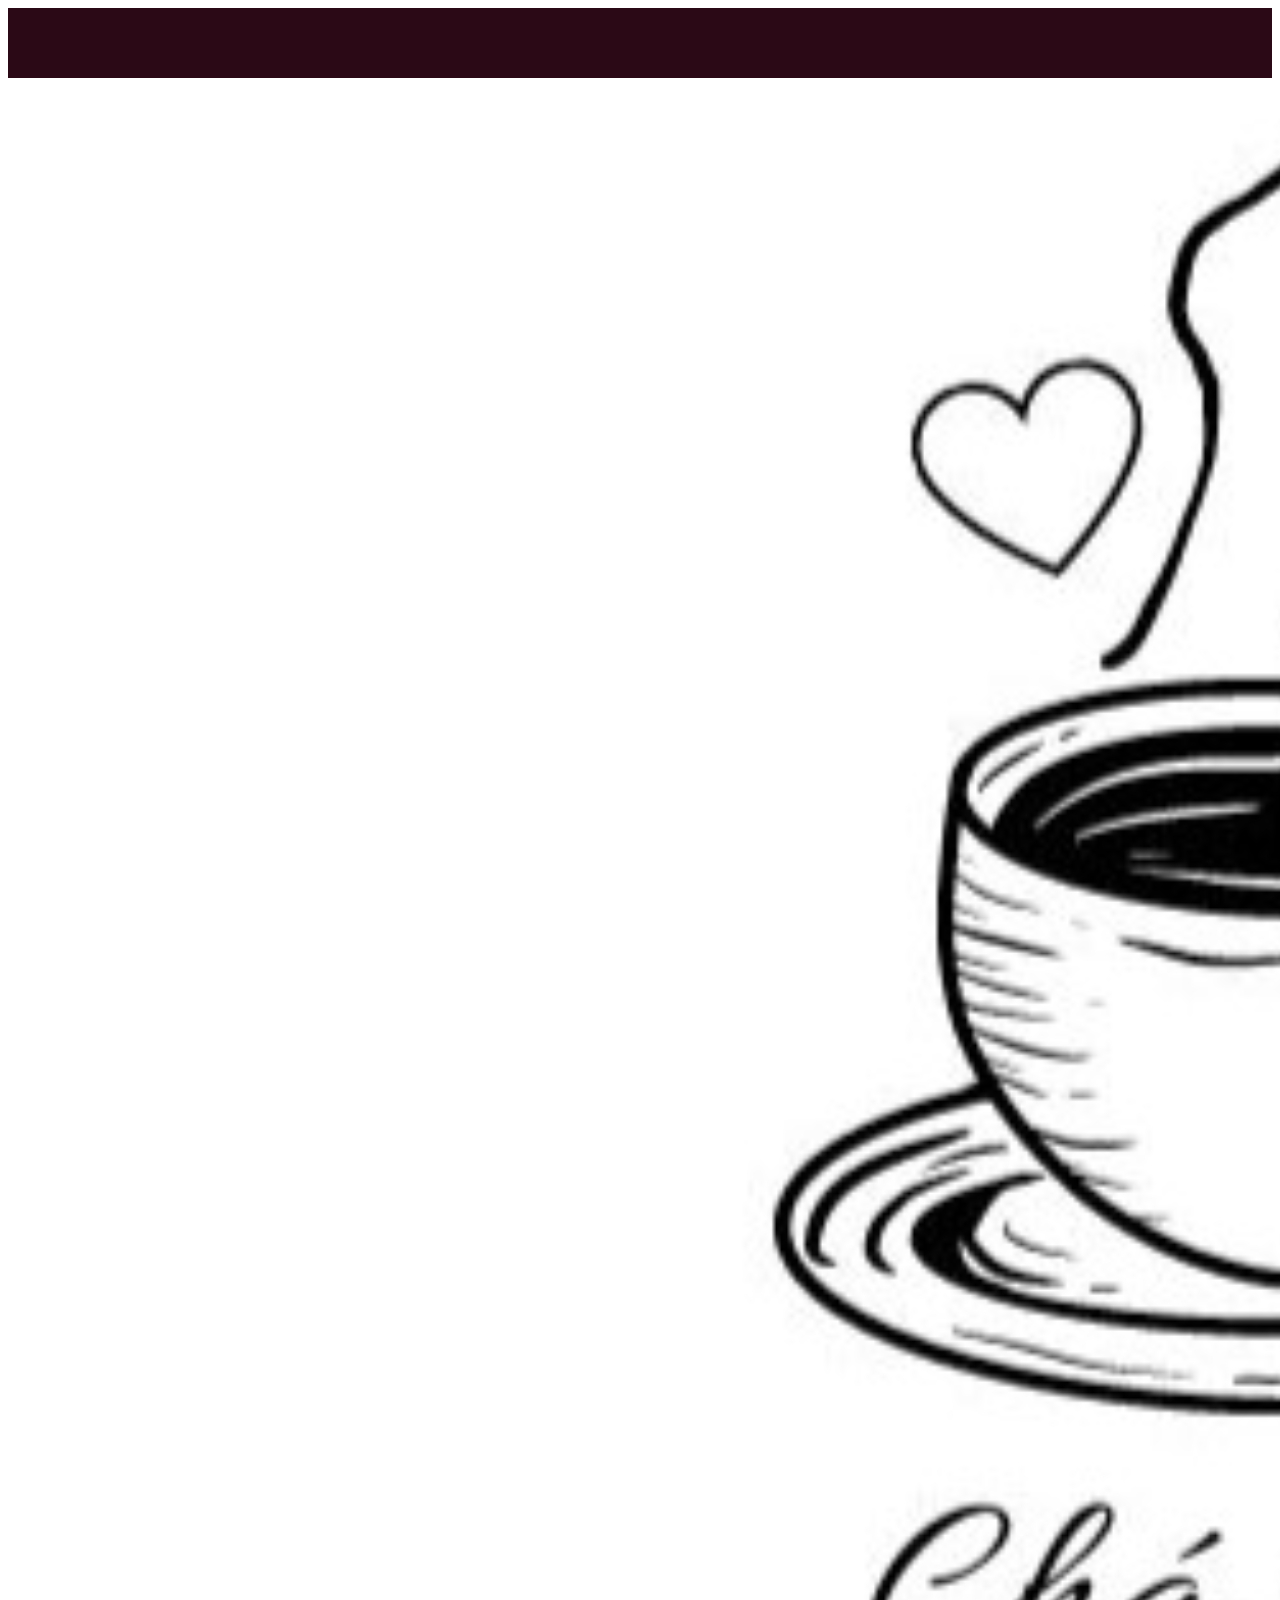
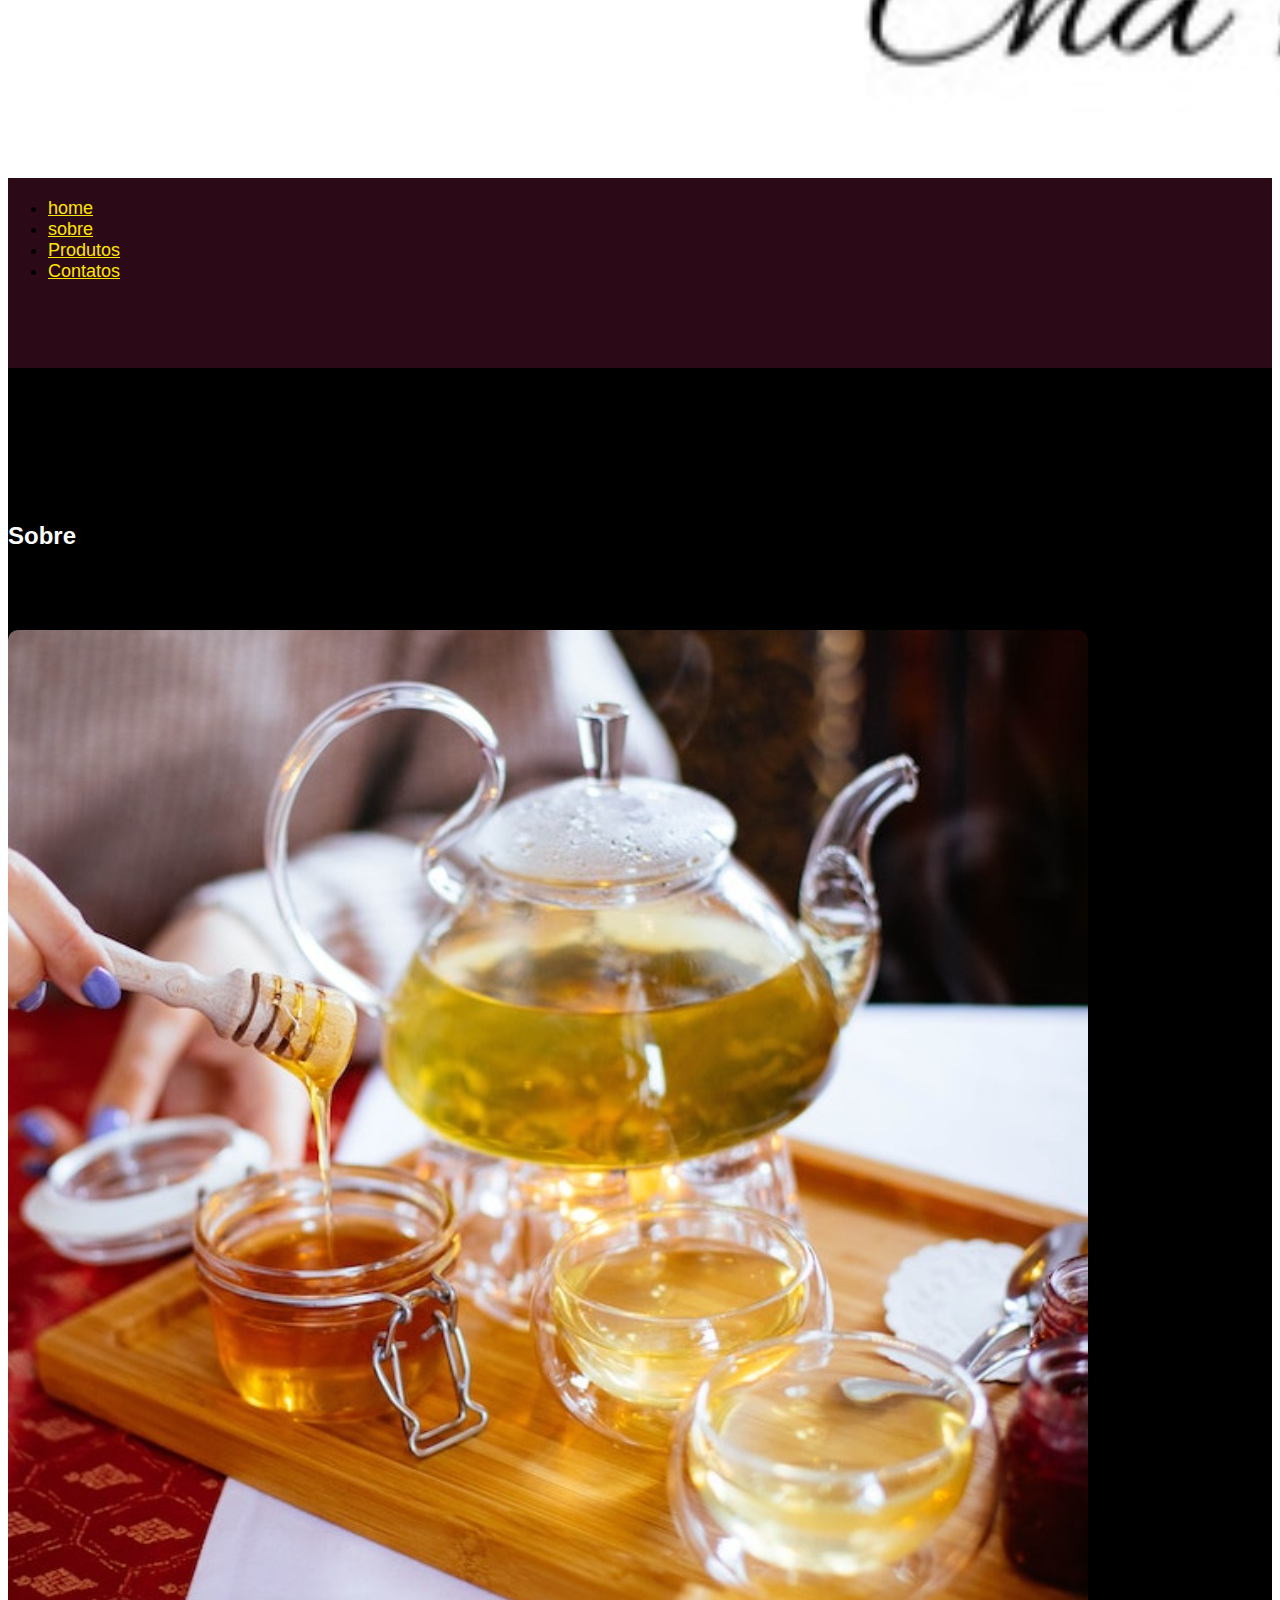
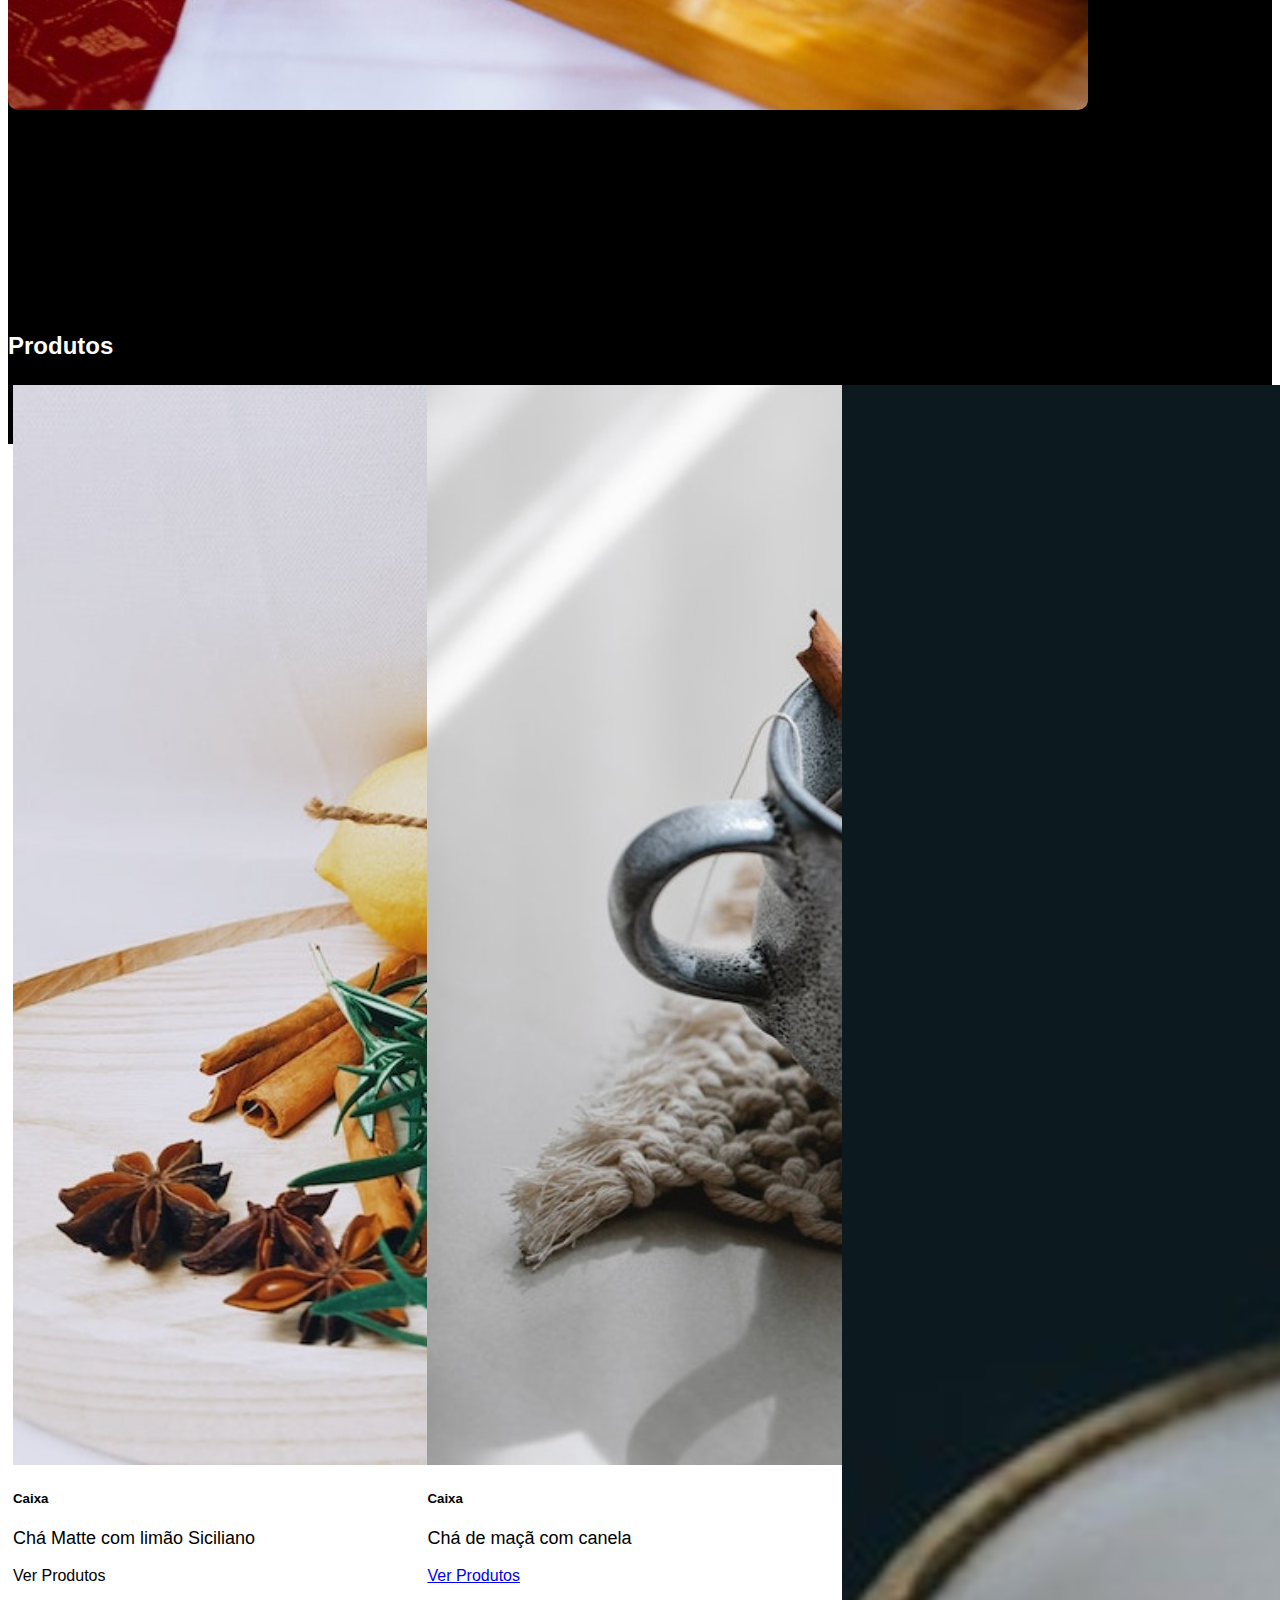
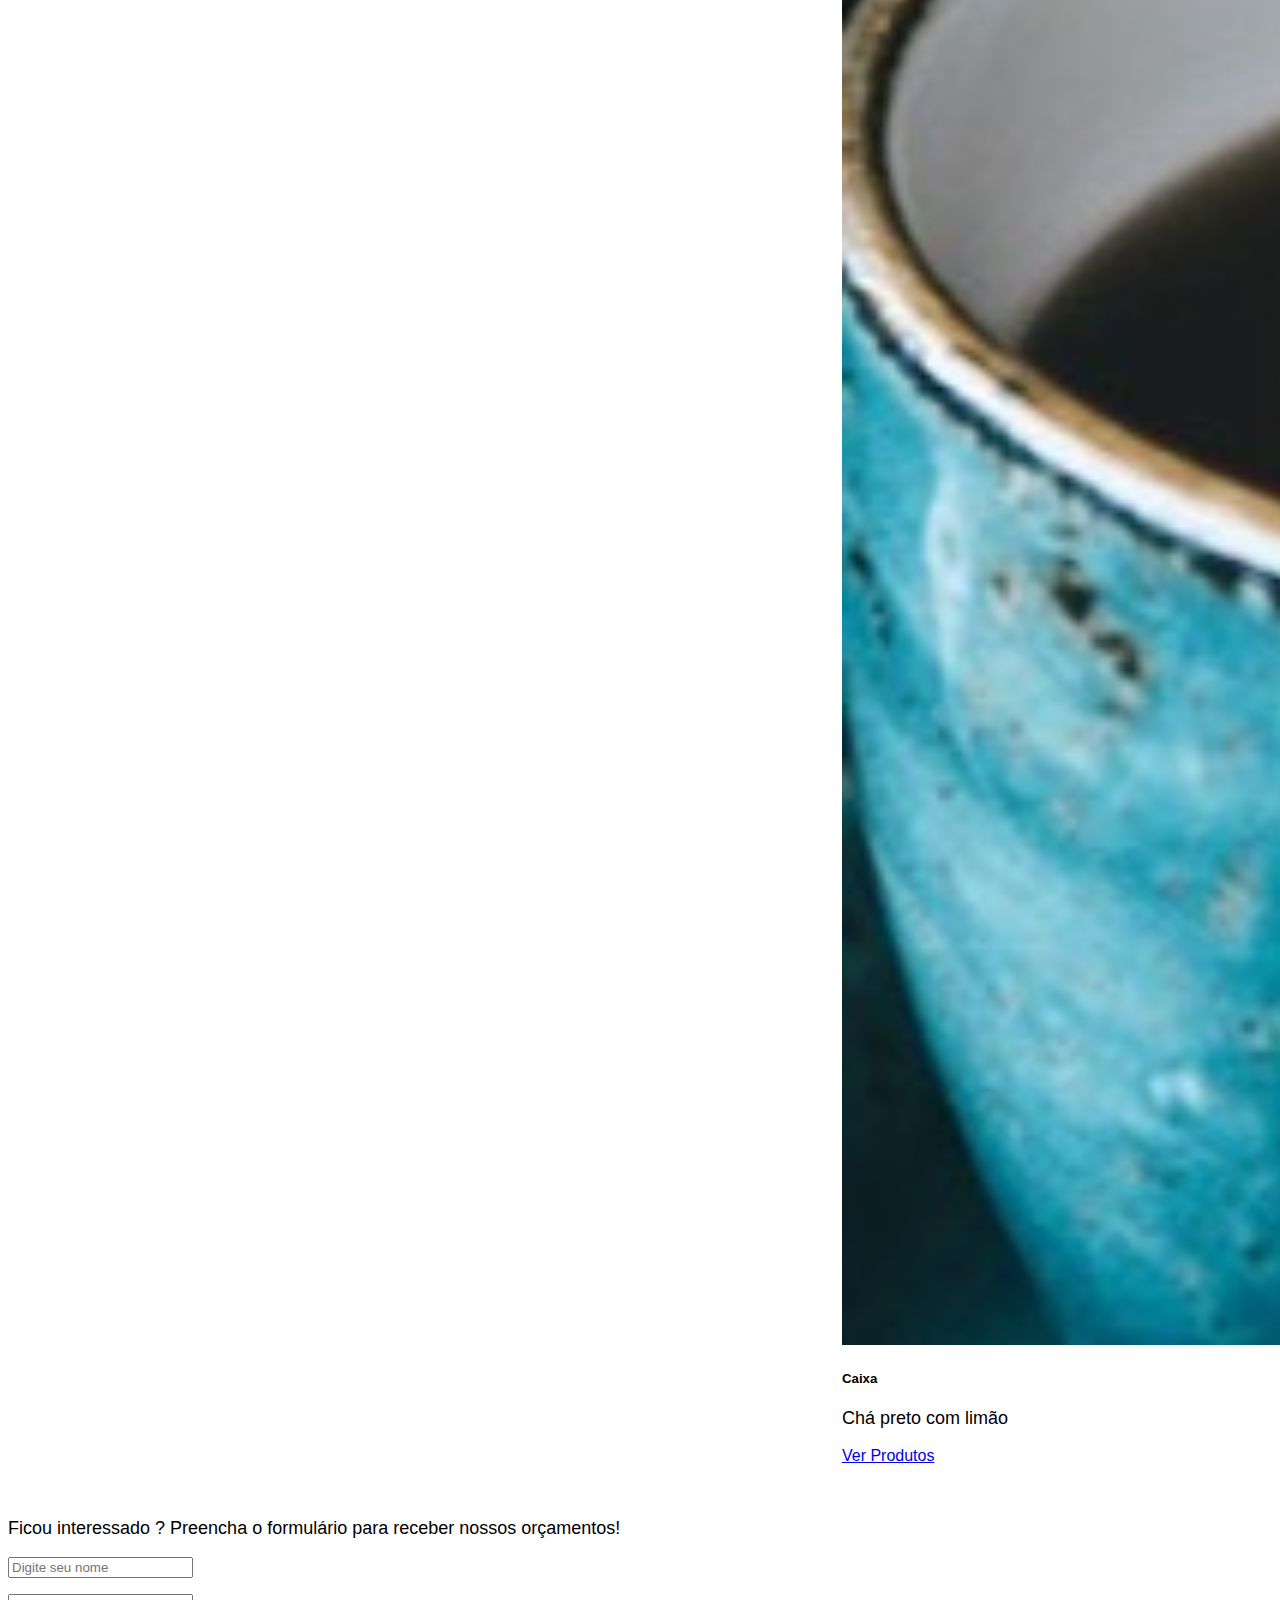
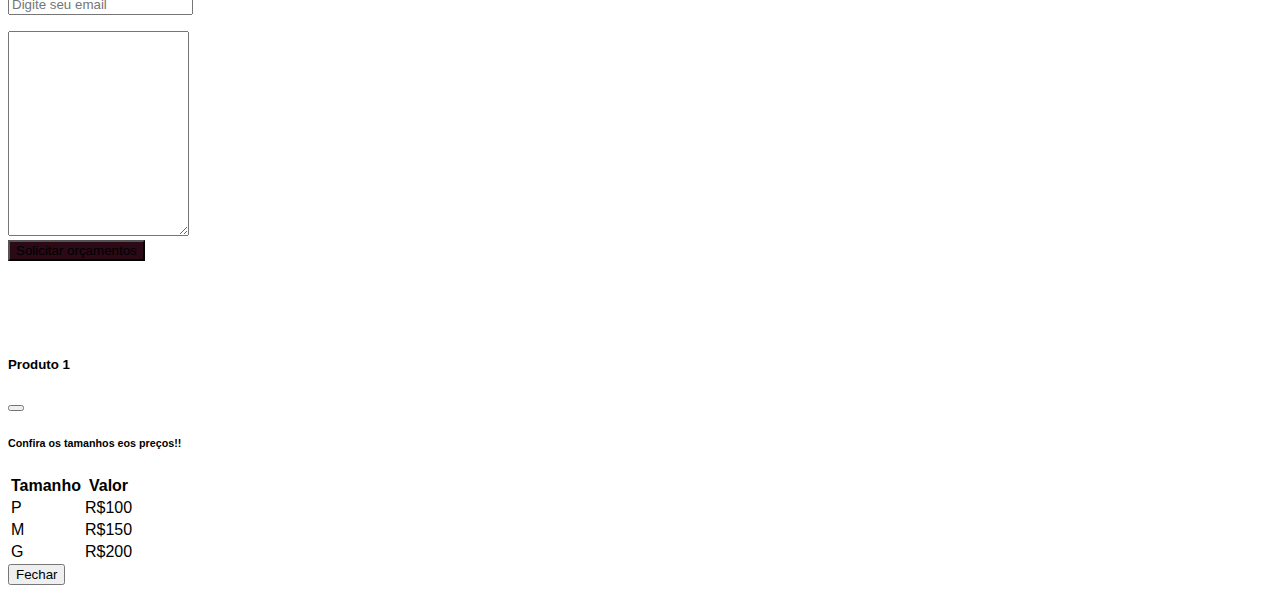
<file: index.html>
<!DOCTYPE html>
<html lang="en">
<head>
    <meta charset="UTF-8">
    <meta http-equiv="X-UA-Compatible" content="IE=edge">
    <meta name="viewport" content="width=device-width, initial-scale=1.0">
    <link href="https://cdn.jsdelivr.net/npm/bootstrap@5.3.0-alpha1/dist/css/bootstrap.min.css" rel="stylesheet" integrity="sha384-GLhlTQ8iRABdZLl6O3oVMWSktQOp6b7In1Zl3/Jr59b6EGGoI1aFkw7cmDA6j6gD" crossorigin="anonymous">
    <link rel="stylesheet" href="./style custom.css">

    <title>Bootstrap</title>
</head>
<body>
    <header>
        <div class="conteiner" id="header">
            <div class="row">
                <div class="col">

                    <img class="img-fluid" src="./img/chameigo.jpg" id="logo" alt="imagem exemplo">
                </div>

                <div class="col">
                    <ul class="nav justify-content-end">
                        <li class="nav-item"><a class= "nav-link act" href="#home">home</a></li>
                        <li class="nav-item"><a class="nav-link" href="#Sobre">sobre</a></li>
                        <li class="nav-item"><a class="nav-link" href="#produtos">Produtos</a></li>
                        <li class="nav-item"><a class="nav-link" href="#contato">Contatos</a></li>
                    </ul>
                </div>
            </div>
        </div>

    </header>
<section id="Sobre">
    <div class="conteiner">
        <div class="row">
            <div class="col">
            <h2>Sobre</h2>
            <p>
                Somos uma empresa especializada na preparação de chás caseiros com entrega em domicílio, nossos produtos são preparados especialmente para quem aprecia um bom chá, seja no seu cafe da manhã o toma o famoso chá da tarde, temos receitas para chás noturnos que facilitaram sua noite de sono! 
                
            </p>
            </div>
            <div class="col-md-4 col-sm-12">
                <img src="./img/Meu projeto (1).jpg" alt="imagem exemplo" class="img-fluid" id="img-sobre">
            </div>
        </div>
    </div>   
</section>
<section id="produtos">

    <div class="cotainer">
        <div class="row">
            <div class="col">
                <h2>Produtos</h2>
                
                <div class="card">
                    <img src="./img/Meu projeto (2).jpg" alt="imagem exemplo" class="img-fluid">
                    <div class="card-body">
                    <h5 class="car-title">Caixa</h5>
                    <p class="card-text">Chá Matte com limão Siciliano</p>
                    
                    <a class="btn btn-primary" data-bs-toggle="modal" data-bs-target="#modal-1">Ver Produtos</a>
                </div>
                </div>
                <div class="card">
                    <img src="./img/Meu projeto.jpg" alt="imagem exemplo" class="img-fluid">
                    <div class="card-body">
                    <h5 class="car-title">Caixa</h5>
                    <p class="card-text">Chá de maçã com canela</p>
                    
                    <a class="btn btn-primary" href="#produto2">Ver Produtos</a>
                    </div>
                </div>
                <div class="card">
                    <img src="./img/Meu projeto (3).jpg" alt="imagem exemplo" class="img-fluid">
                    <div class="card-body">
                    <h5 class="car-title">Caixa</h5>
                    <p class="card-text">Chá preto com limão</p>
                    
                    <a class="btn btn-primary" href="#produto3">Ver Produtos</a>
                </div>
            </div>
        </div>
    </div>

</section>
<section id="contato">
    <div class="container">
        <div class="row">
            <div class="col-md-6 col-sm-12">
                <h2>Contato</h2>
                <p>Ficou interessado ? Preencha o formulário para receber nossos orçamentos!</p>

            </div>
            <div class="col-md-6 col-sm-12">
                <form class="form">
                    <div class="input-group">
                        <input class="form-control" type="text" name="nome" placeholder="Digite seu nome">

                    </div>
                    <div class="input-group">
                        <input class="form-control" type="text" name="email" placeholder="Digite seu email">

                    </div>
                    <div class="input-group">
                       <textarea class="form-control" name="" rows="5"></textarea>
                    </div>
                    <button id="SO" type="submit" class="btn btn-lg btn-success">Solicitar orçamentos</button>
                </form>


            </div>
            
        </div>
    </div>
</section>

<div class="modal" id="modal-1">
    <div class="modal-dialog">
        <div class="modal-content">
            <div class="modal-header">
                <h5 class="modal-title">Produto 1</h5>
                <button class="btn-close" data-bs-dismiss="modal" aria-label="Close"></button>

            </div>
            <div class="modal-body">
                <h6>Confira os tamanhos eos preços!!</h6>
                <table class="table table-hover table-striped">
                <thead>
                    <tr>
                        <th>Tamanho</th>
                        <th>Valor</th>
                    </tr>
                </thead>
                <tbody>
                   <tr>
                        <td>P</td>
                        <td>R$100</td>
                   </tr>
                   <tr>
                        <td>M</td>
                        <td>R$150</td>
                   </tr>
                   <tr>
                        <td>G</td>
                        <td>R$200</td>
                   </tr>
                </tbody>

                </table>
            </div>
            <div class="modal-footer">
                <button  type="button" class="btn btn-secundary" data-bs-dismiss="modal" aria-label="Close">Fechar</button>
            </div>
        </div>
    </div>
</div>



    <script src="https://cdn.jsdelivr.net/npm/bootstrap@5.3.0-alpha1/dist/js/bootstrap.bundle.min.js" integrity="sha384-w76AqPfDkMBDXo30jS1Sgez6pr3x5MlQ1ZAGC+nuZB+EYdgRZgiwxhTBTkF7CXvN" crossorigin="anonymous"></script>
</body>
</html>
</file>
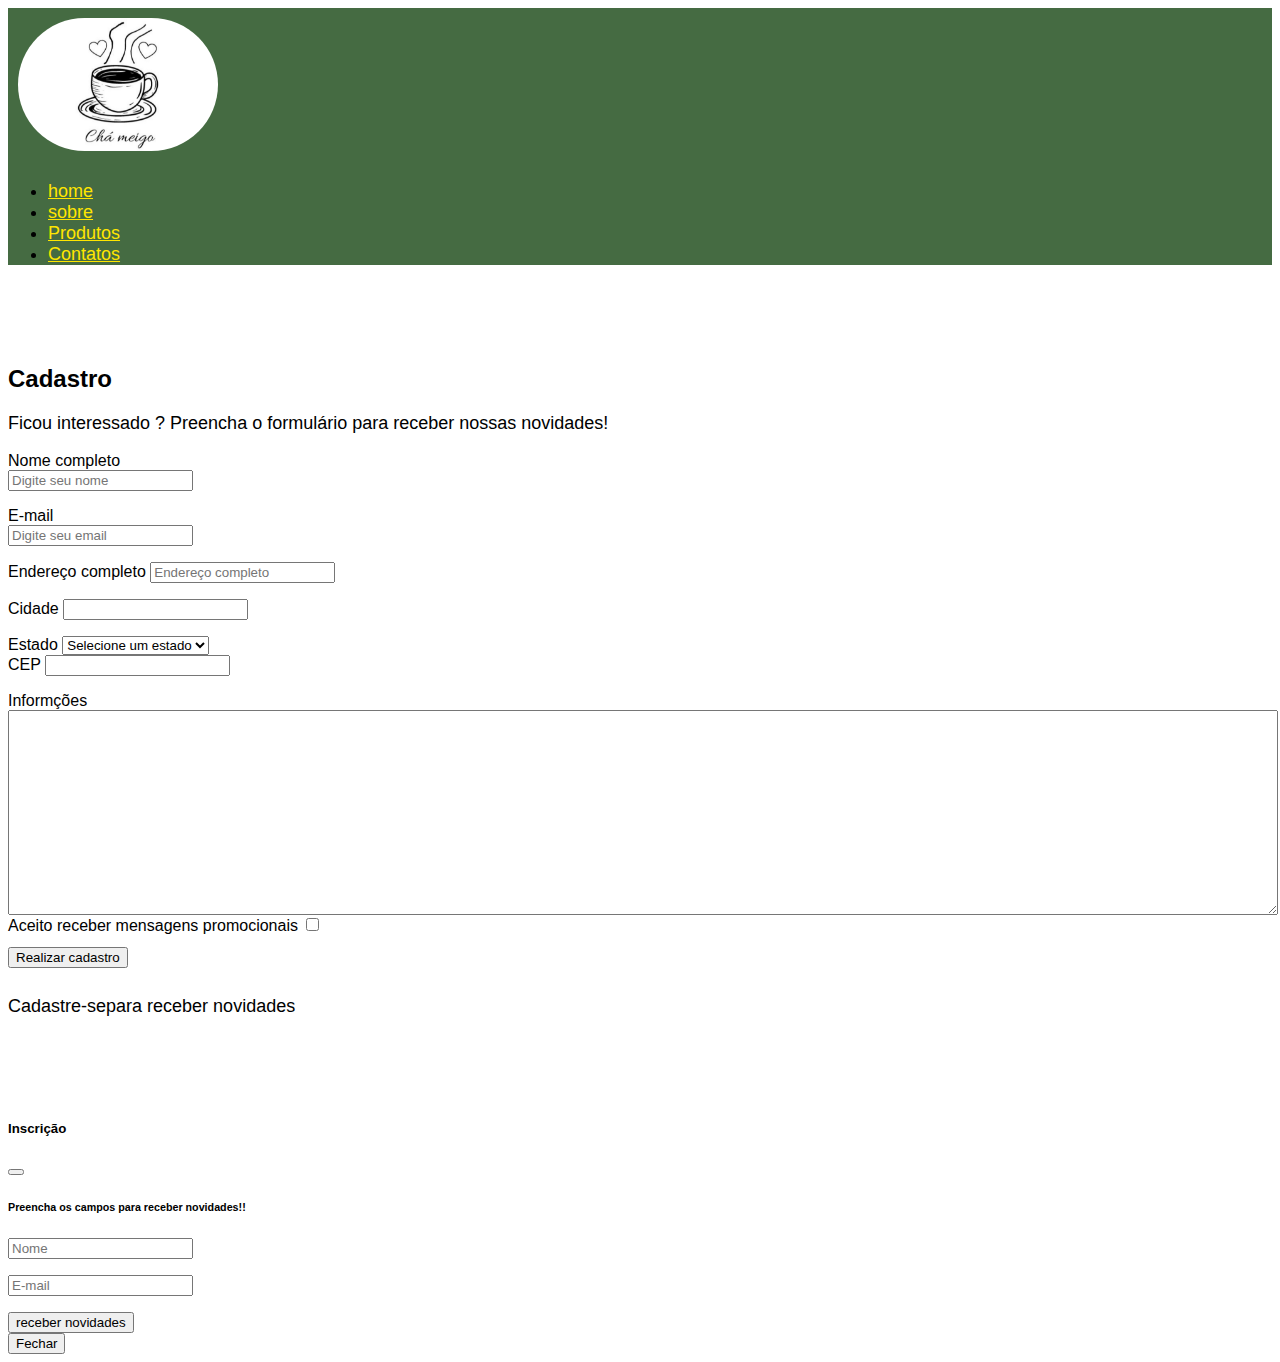
<file: cadastro.html>
<!DOCTYPE html>
<html lang="en">
<head>
    <meta charset="UTF-8">
    <meta http-equiv="X-UA-Compatible" content="IE=edge">
    <meta name="viewport" content="width=device-width, initial-scale=1.0">
    <link href="https://cdn.jsdelivr.net/npm/bootstrap@5.3.0-alpha1/dist/css/bootstrap.min.css" rel="stylesheet" integrity="sha384-GLhlTQ8iRABdZLl6O3oVMWSktQOp6b7In1Zl3/Jr59b6EGGoI1aFkw7cmDA6j6gD" crossorigin="anonymous">
    <link rel="stylesheet" href="./style-custom-form.css">
    

    <title>Bootstrap</title>
</head>
<body>
    <header>
        <div class="conteiner" id="header">
            <div class="row">
                <div class="col">

                    <img class="img-fluid" src="./img/chameigo.jpg" id="logo" alt="imagem exemplo">
                </div>

                <div class="col">
                    <ul class="nav justify-content-end">
                        <li class="nav-item"><a class= "nav-link act" href="index.html">home</a></li>
                        <li class="nav-item"><a class="nav-link" href="/index.html">sobre</a></li>
                        <li class="nav-item"><a class="nav-link" href="/index.html">Produtos</a></li>
                        <li class="nav-item"><a class="nav-link" href="/index.html">Contatos</a></li>
                    </ul>
                </div>
            </div>
        </div>

    </header>
    <section id="cadastro">
    <div class="container">
        <div class="row">
            <div class="col-md-12 col-sm-12">

                <h2>Cadastro</h2>
                <p>Ficou interessado ? Preencha o formulário para receber nossas novidades!</p>

            </div>
        </div>
                <form class="form">

                <div class="row">
                    <div class="col">
                        <label for="nome">Nome completo</label>
                        <div class="input-group">
                        <input class="form-control" type="text" name="nome" placeholder="Digite seu nome">
                        </div>
                    </div>
                </div>

                <div class="row">    
                    <div class="col">
                        <label for="email">E-mail</label>
                        <div class="input-group">   
                        <input class="form-control" type="text" name="email" placeholder="Digite seu email">
                        </div>
                    </div>
                </div>

                    <div class="row">
                        <div class="col">
                            <label for="endereço">Endereço completo</label>
                            <input type="text" class="form-control" placeholder="Endereço completo">
                        </div>
                    </div>

                    <div class="row">
                        <div class="col">
                            <label for="cidade">Cidade</label>
                            <input type="text" name="ciadade" id="cidade" class="form-control">
                        </div>
                        <div class="col">
                            <label for="estado">Estado</label>
                            <select name="estado" id="estado" class="form-control">
                                
                                <option value="">Selecione um estado</option>
                                <option value="sp">São Paulo</option>
                                <option value="es">Espirito Santo</option>
                                <option value="mg">Minas Gerais</option>
                                <option value="rj">Rio de Janeiro</option>
                            </select>
                        </div>
                        <div class="col">
                            <label for="cep">CEP</label>
                            <input type="text"name="cep" id="cep" class="forma-control">
                        </div>
                    </div>
    
                    <div class="row">
                        <div class="col">
                            <label for="informções">Informções</label>
                            <div class="input-group">
                            <textarea class="form-control" name="informções" rows="5"></textarea>
                            </div>
                        </div>
                    <div class="row">
                        <div class="col">
                            <div class="form-check">
                                <label for="pormocionais" class="form-chek-label">Aceito receber mensagens promocionais</label>
                                <input type="checkbox" name="promocionais" id="promocionais">

                            </div>
                        </div>
                    </div>
                    <button id="SO" type="submit" class="btn btn-lg btn-success">Realizar cadastro</button>
                        
                    </div>
                   
            
                </form>
                <p><a class="btn btn-primary" data-bs-toggle="modal" data-bs-target="#modal-1">Cadastre-se</a>para receber novidades</p>
           
    </div>    
    </section>
    <div class="modal" id="modal-1">
        <div class="modal-dialog">
            <div class="modal-content">
                <div class="modal-header">
                    <h5 class="modal-title">Inscrição</h5>
                    <button class="btn-close" data-bs-dismiss="modal" aria-label="Close"></button>
    
                </div>
                <div class="modal-body">
                    <h6>Preencha os campos para receber novidades!!</h6>
                    <form class="form-inline">
                    <div class="row">
                        <div class="form-group col-4">
                        <input type="text" class="form-control form-control-sm mb-2" name="nome" placeholder="Nome">
                        </div>
                        <div class="form-group col-4">
                        <input type="text" class="form-control form-contro-sm mb-2" name="e-mail" placeholder="E-mail" required>
                        </div>
                        <div class="form-group col-4">                  
                        <button type="submit" class="btn btn-success">receber novidades</button>
                        </div>
                        
                    </div>
                    </form>
                </div>
                <div class="modal-footer">
                    <button  type="button" class="btn btn-secundary" data-bs-dismiss="modal">Fechar</button>
                </div>
            </div>
        </div>
    </div>

    <script src="https://cdn.jsdelivr.net/npm/bootstrap@5.3.0-alpha1/dist/js/bootstrap.bundle.min.js" integrity="sha384-w76AqPfDkMBDXo30jS1Sgez6pr3x5MlQ1ZAGC+nuZB+EYdgRZgiwxhTBTkF7CXvN" crossorigin="anonymous"></script>
</body>
</html>
</file>
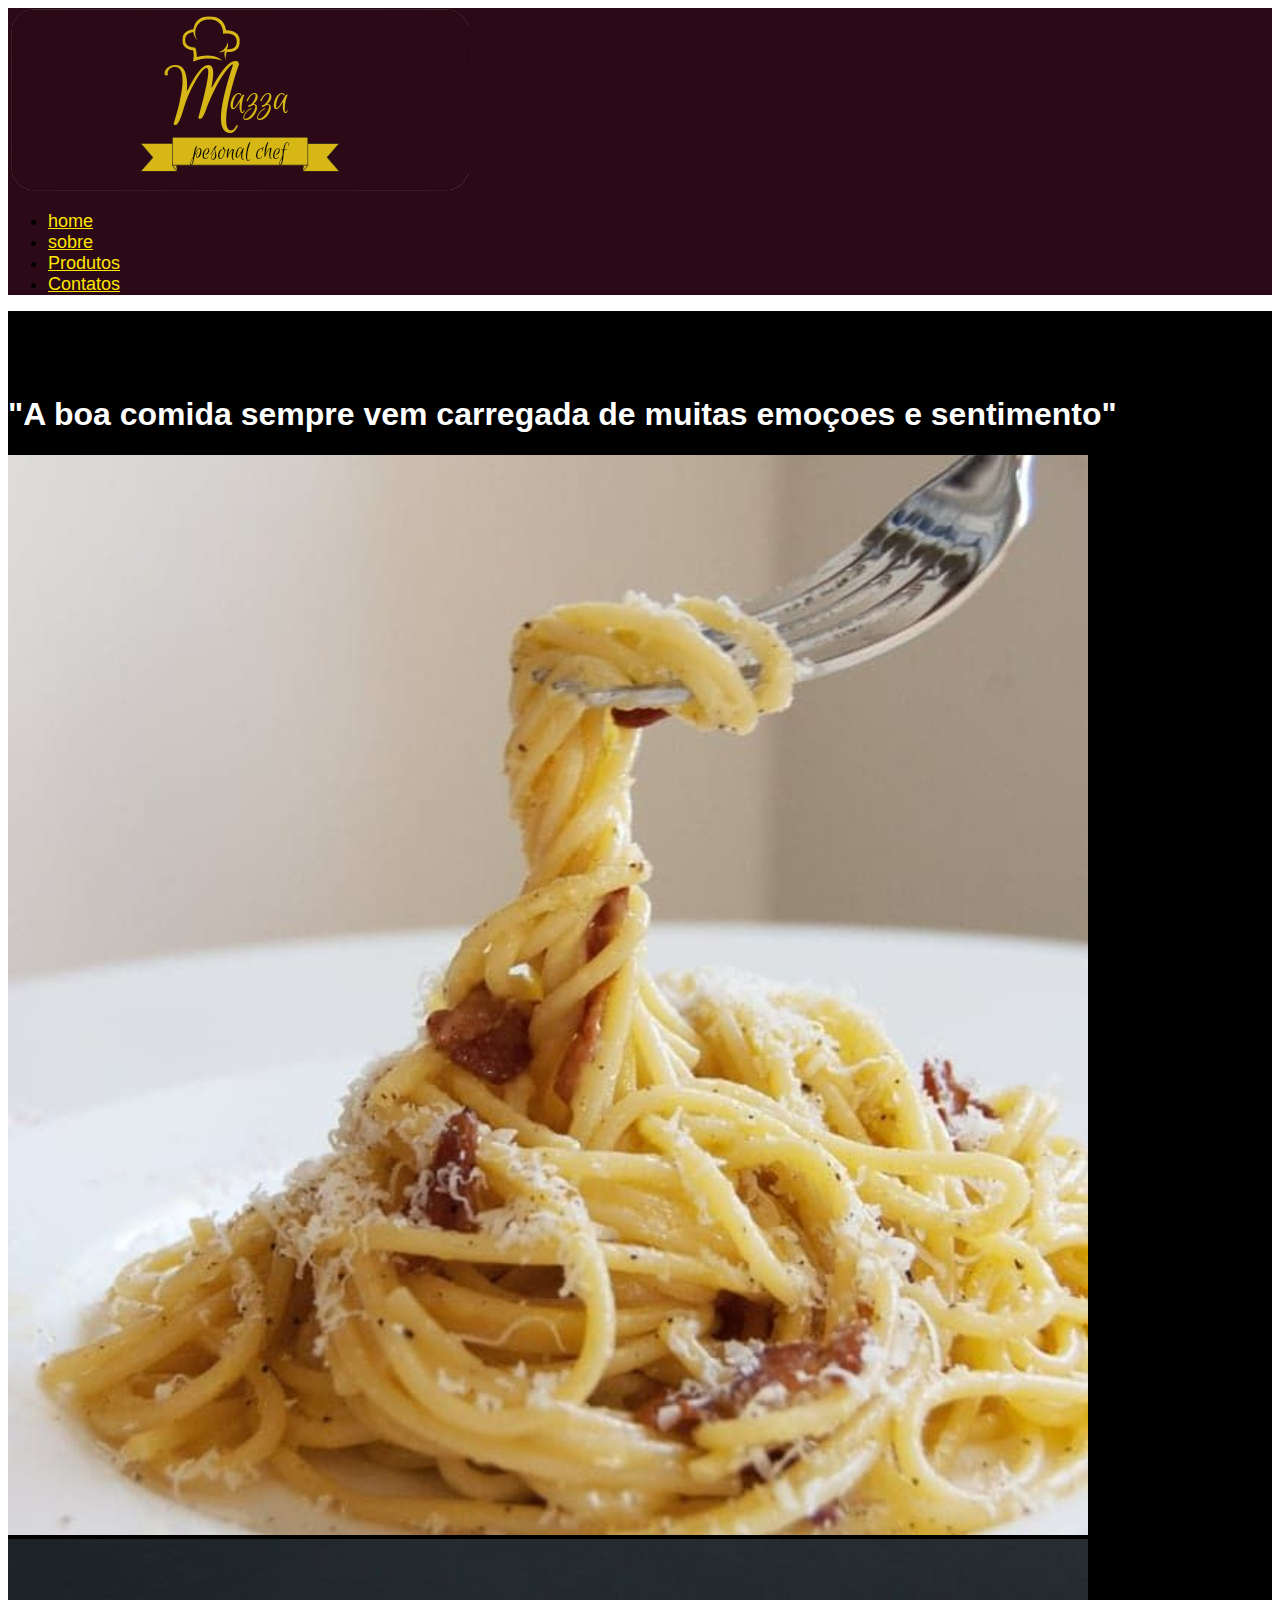
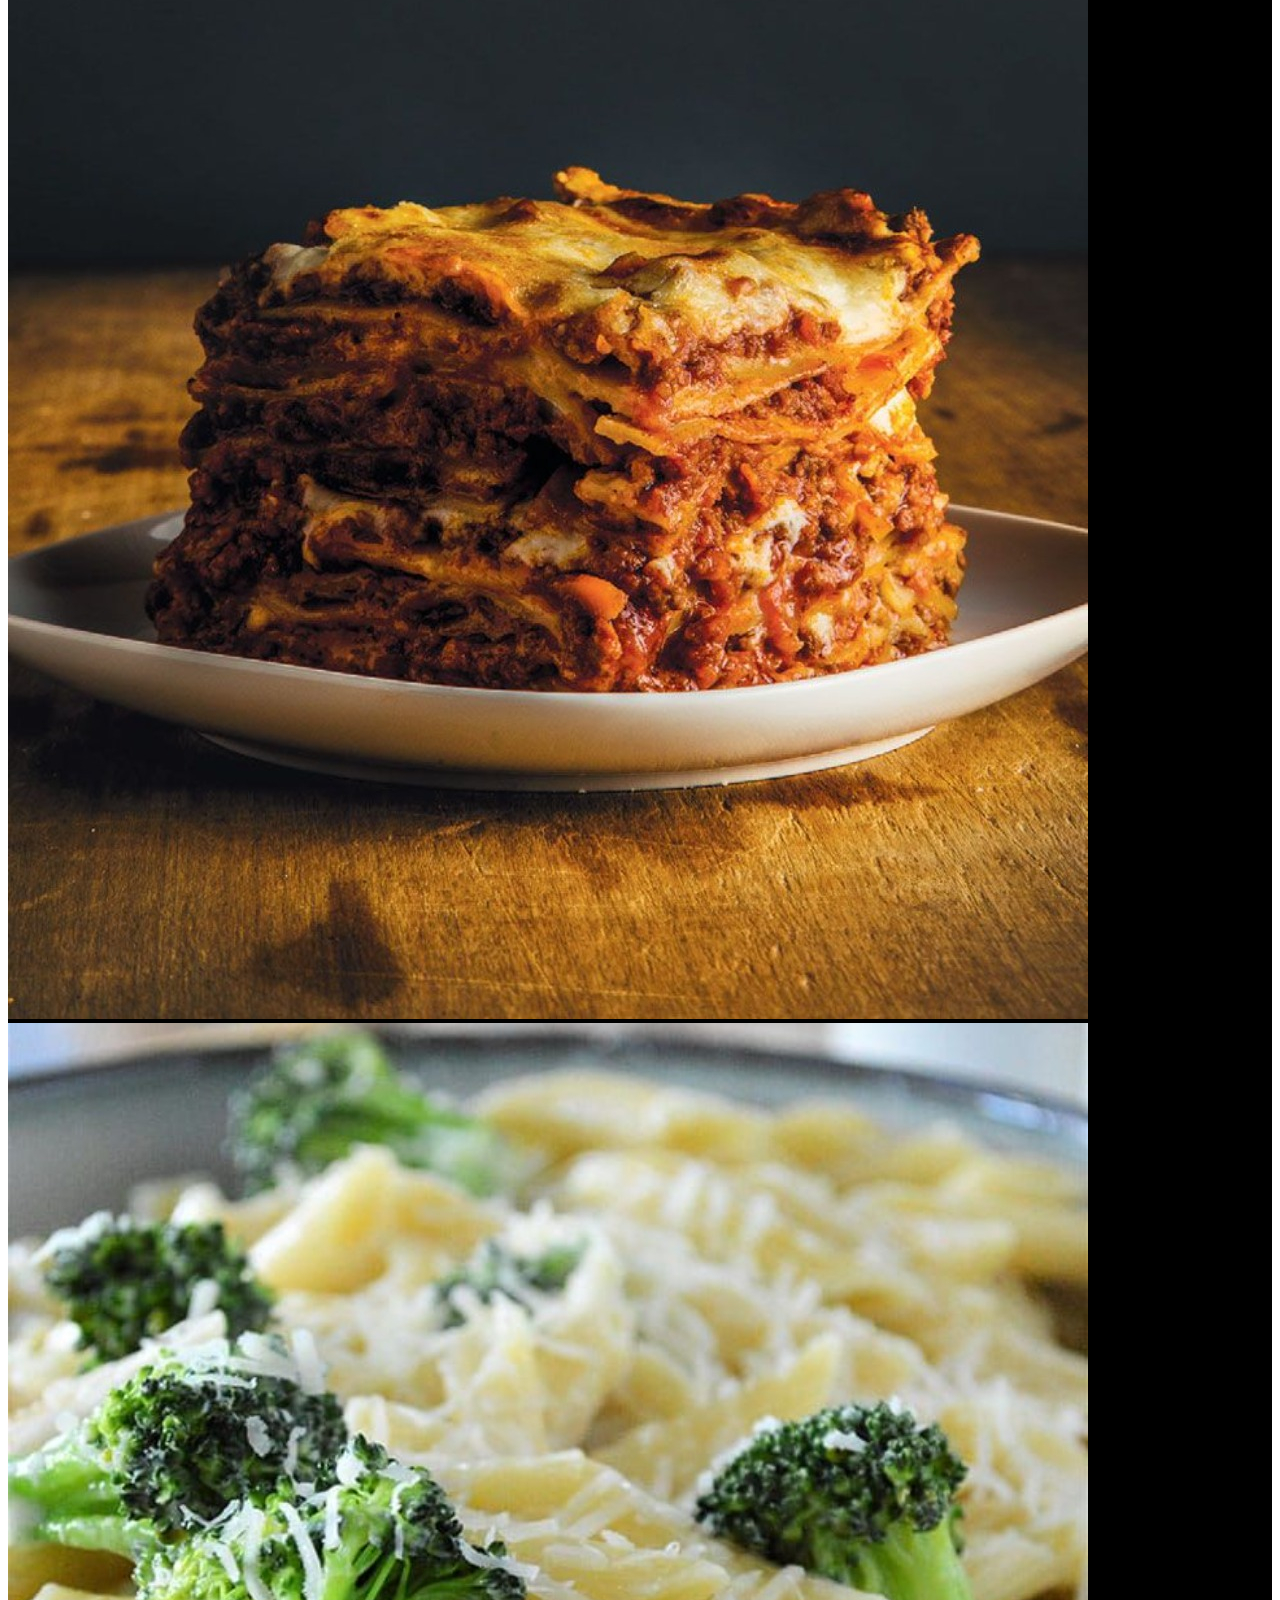
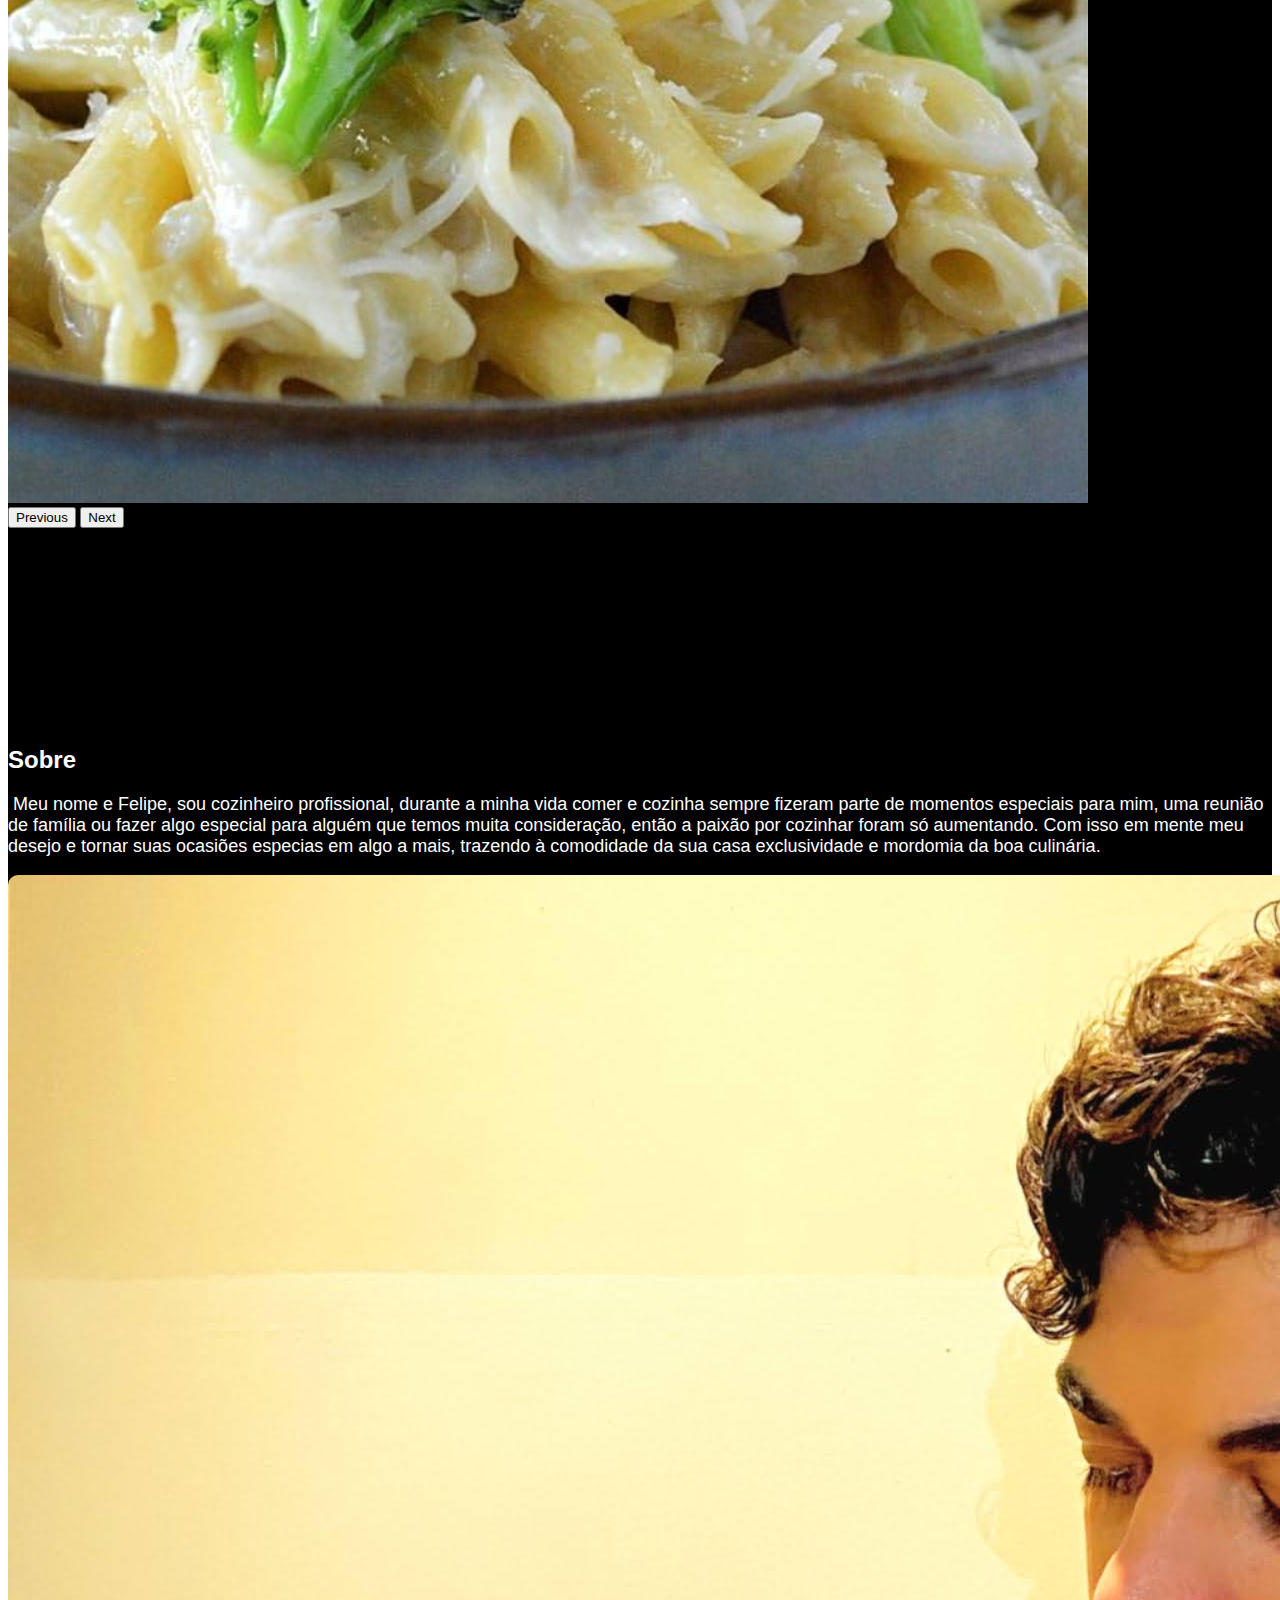
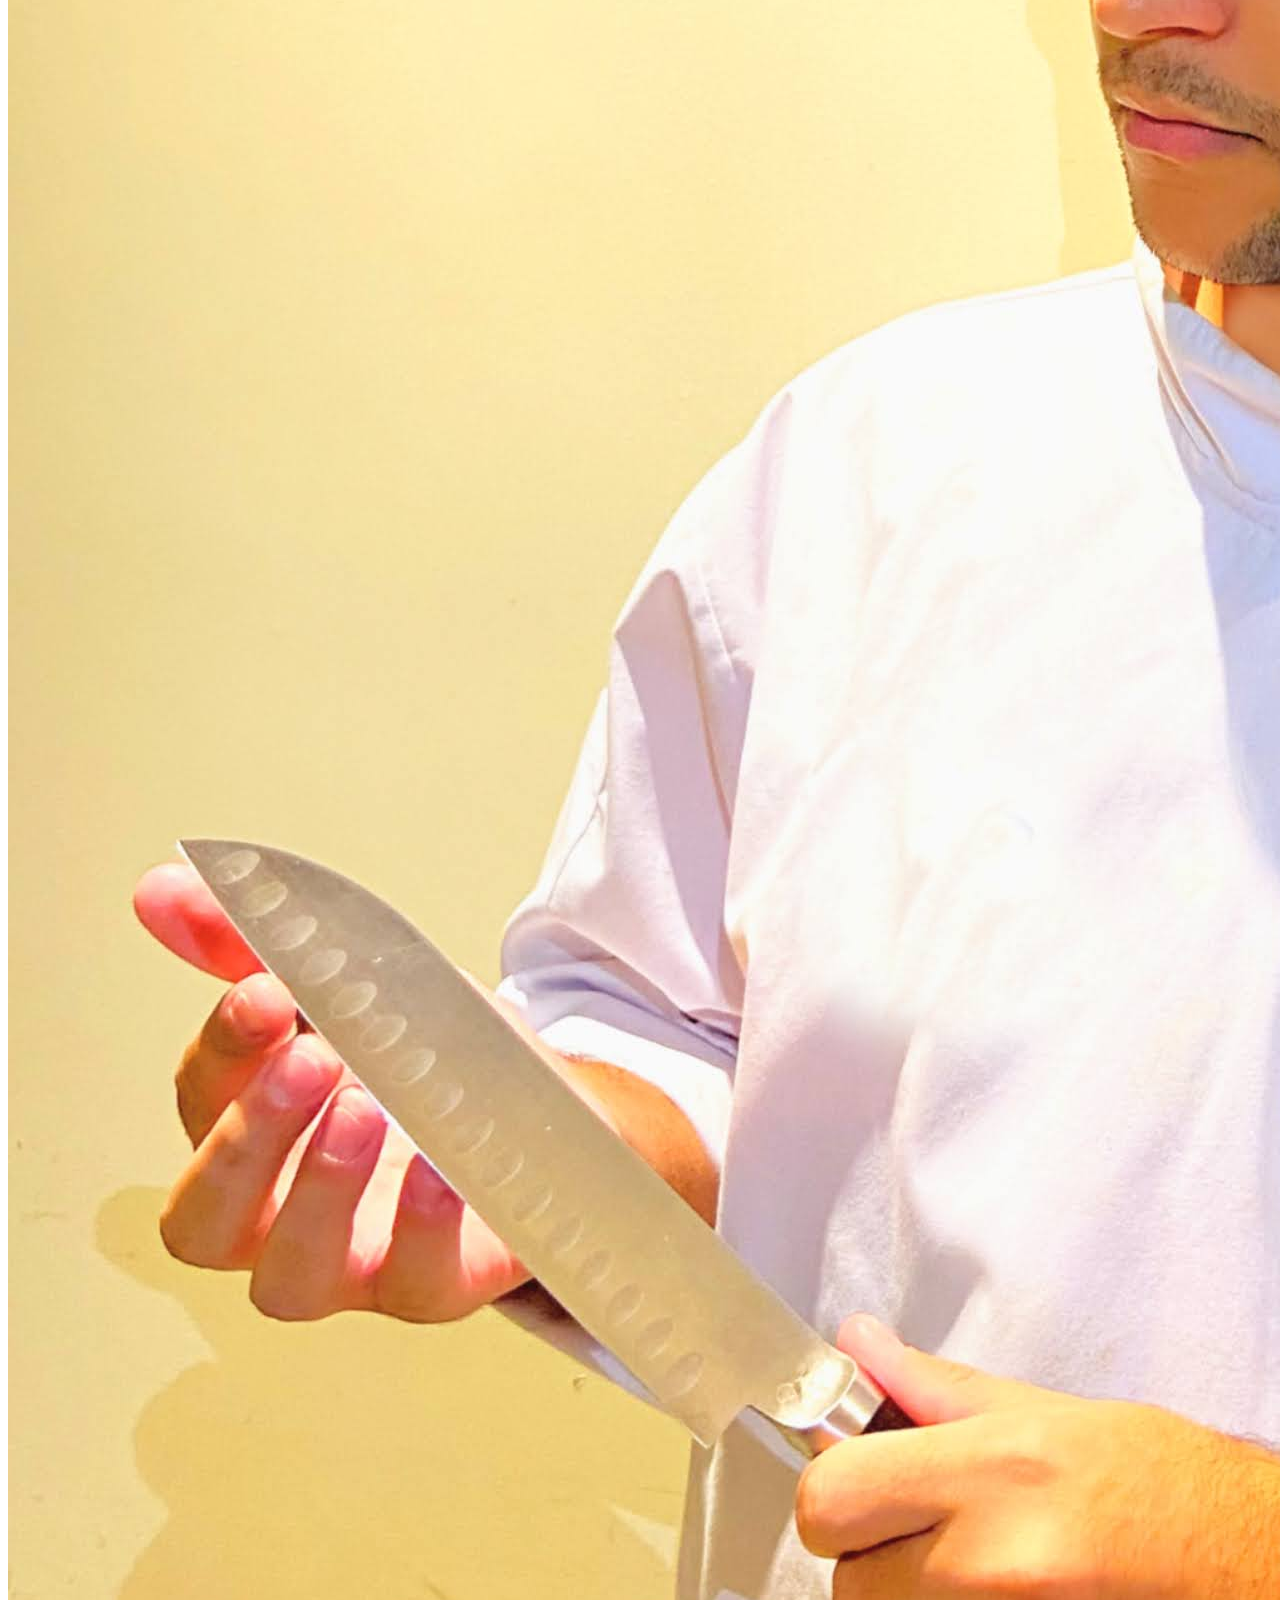
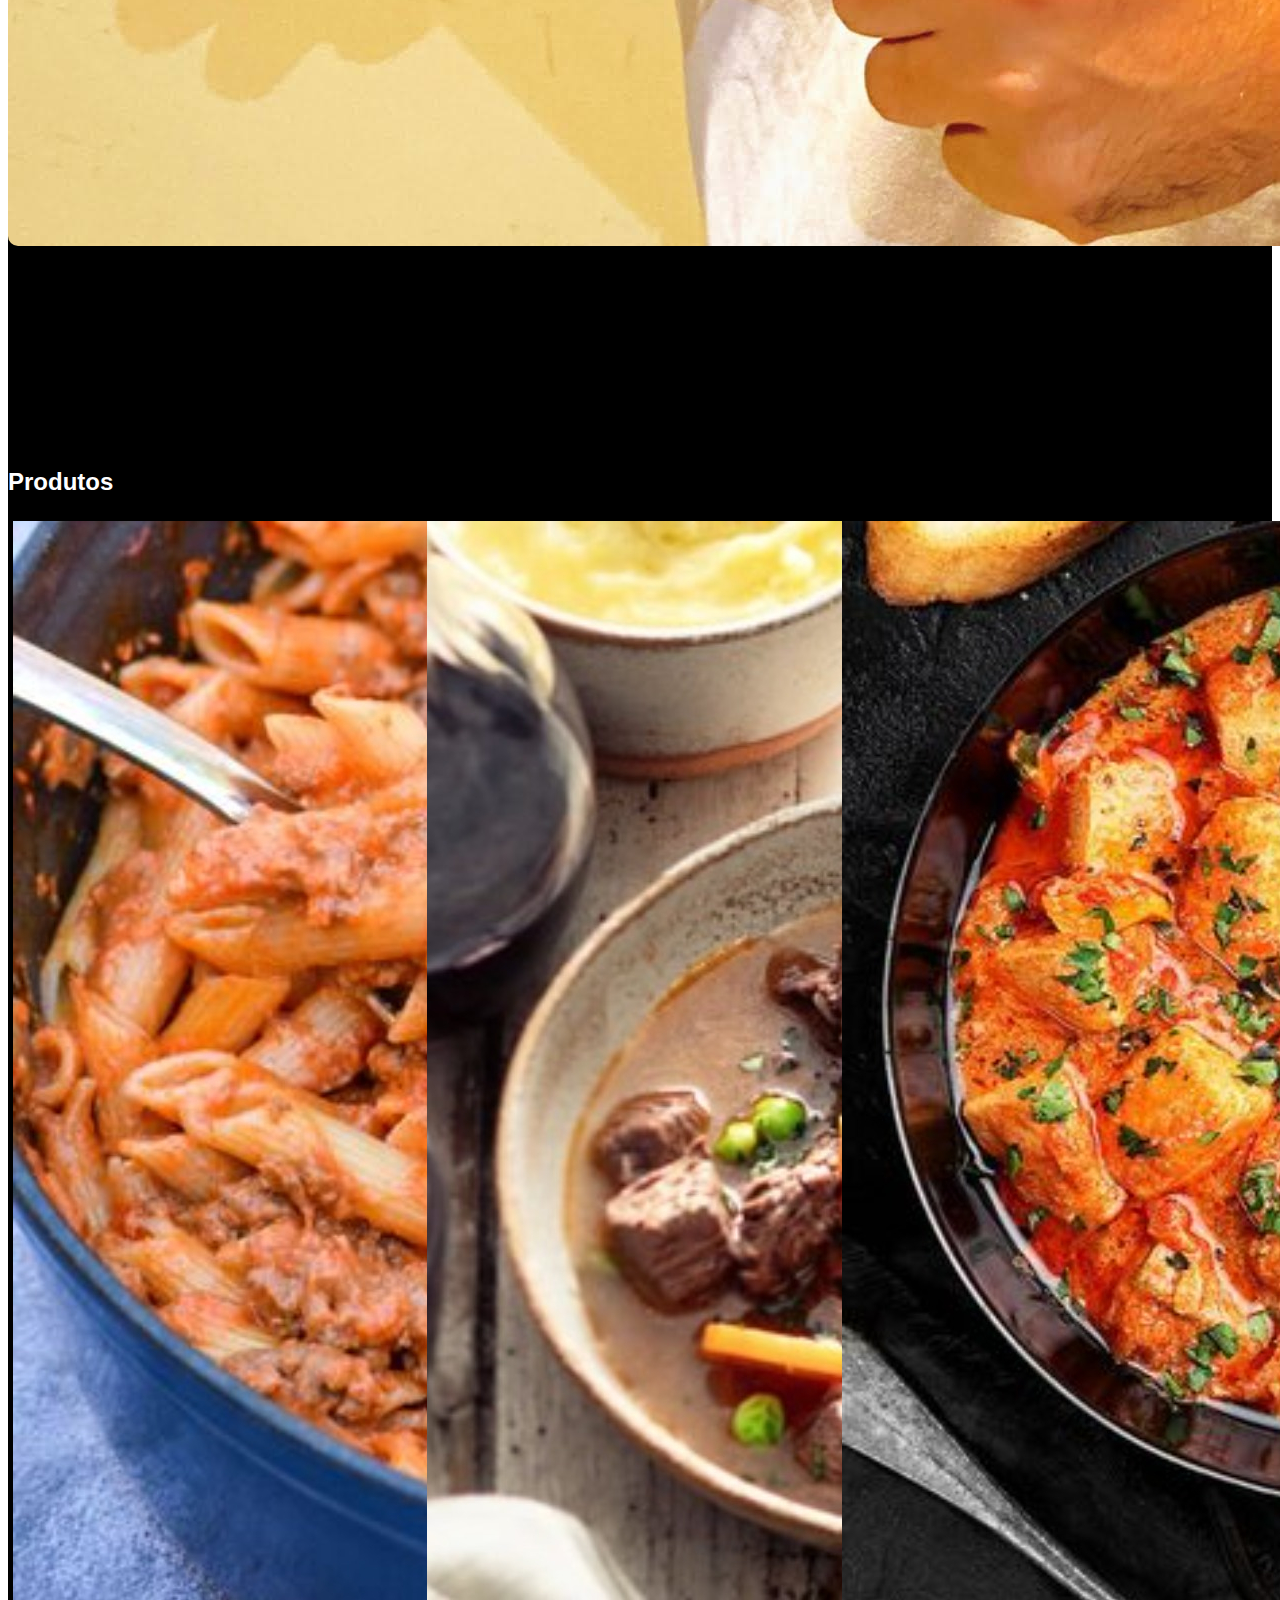
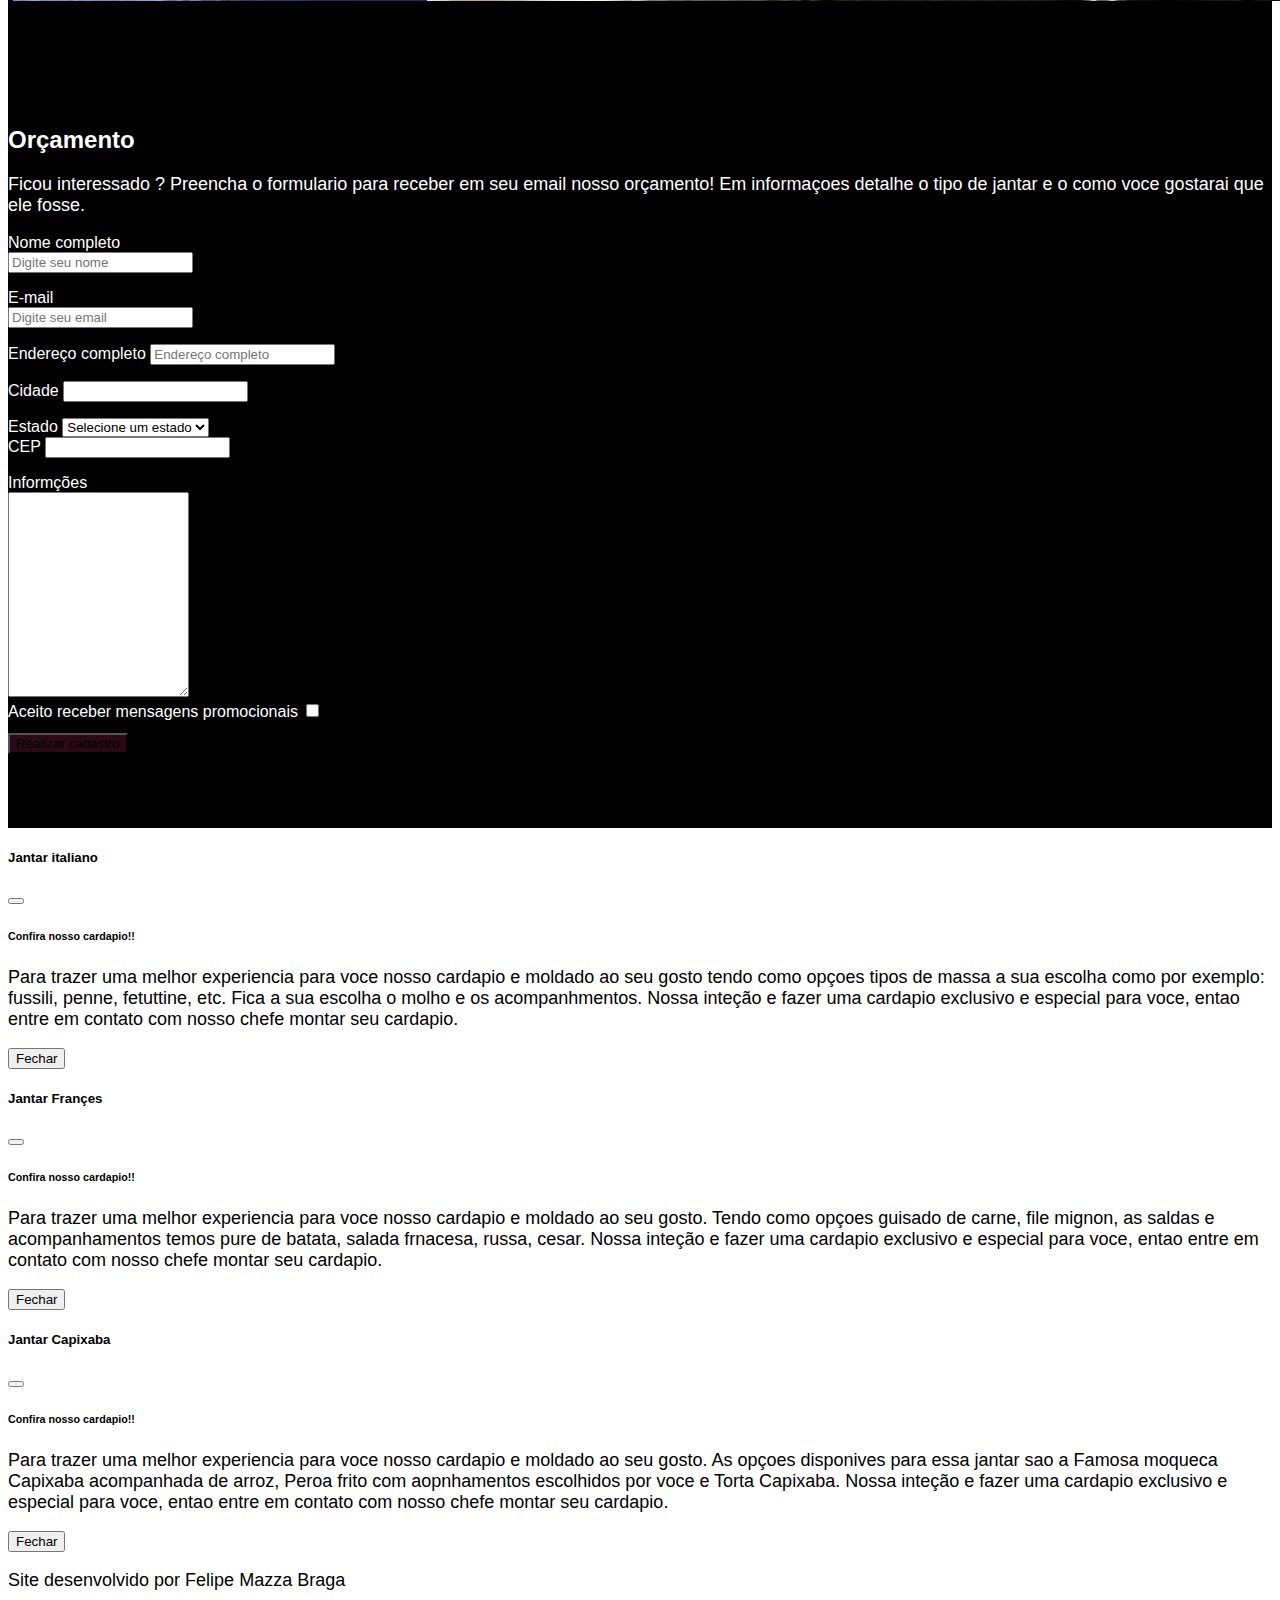
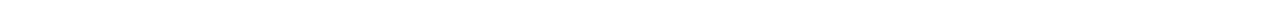
<file: cozinha.html>
<!DOCTYPE html>
<html lang="en">
<head>
    <meta charset="UTF-8">
    <meta http-equiv="X-UA-Compatible" content="IE=edge">
    <meta name="viewport" content="width=device-width, initial-scale=1.0">
    <link href="https://cdn.jsdelivr.net/npm/bootstrap@5.3.0-alpha1/dist/css/bootstrap.min.css" rel="stylesheet" integrity="sha384-GLhlTQ8iRABdZLl6O3oVMWSktQOp6b7In1Zl3/Jr59b6EGGoI1aFkw7cmDA6j6gD" crossorigin="anonymous">
    <link rel="stylesheet" href="./style custom.css">
    

    <title>Bootstrap</title>
</head>
<body>
    <header>
        <nav class="navbar navbar-expand-sm navbar-ligth bg-ligth">
        <a class="navbar-brand mb-0 h1">

                    <img class="img-fluid d-inline-block align-top" src="./img/mazza/2.2.2.png" id="logo" alt="imagem exemplo">
                
        </a>
                <div class="collapse navbar-collapse">
                    <ul class="nav justify-content-end">
                        <li class="nav-item"><a class= "nav-link act" href="#home">home</a></li>
                        <li class="nav-item"><a class="nav-link" href="#Sobre">sobre</a></li>
                        <li class="nav-item"><a class="nav-link" href="#produtos">Produtos</a></li>
                        <li class="nav-item"><a class="nav-link" href="#contato">Contatos</a></li>
                    </ul>
                </div>
           
        </nav>

    </header>
    <section id="carrocel">
        <div class="container">
        <h1>"A boa comida sempre vem carregada de muitas emoçoes e sentimento"</h1>
        <div id="carouselExampleFade" class="carousel slide carousel-fade">
            <div class="carousel-inner">
              <div class="carousel-item active">
                <img src="./img/mazza/carrocel/Meu projeto.jpg" class="d-block w-100" alt="...">
              </div>
              <div class="carousel-item">
                <img src="./img/mazza/carrocel/Meu projeto (1).jpg" class="d-block w-100" alt="...">
              </div>
              <div class="carousel-item">
                <img src="./img/mazza/carrocel/Meu projeto (2).jpg" class="d-block w-100" alt="...">
              </div>
            </div>
            <button class="carousel-control-prev" type="button" data-bs-target="#carouselExampleFade" data-bs-slide="prev">
              <span class="carousel-control-prev-icon" aria-hidden="true"></span>
              <span class="visually-hidden">Previous</span>
            </button>
            <button class="carousel-control-next" type="button" data-bs-target="#carouselExampleFade" data-bs-slide="next">
              <span class="carousel-control-next-icon" aria-hidden="true"></span>
              <span class="visually-hidden">Next</span>
            </button>
          </div>
        </div>
        </section>

<section id="Sobre">
    <div class="conteiner">
        <div class="row">
            <div class="col">
            <h2>Sobre</h2>
            <p id="p">
                 Meu nome e Felipe, sou cozinheiro profissional, durante a minha vida comer e cozinha sempre fizeram parte de momentos especiais para mim, uma reunião de família ou fazer algo especial para alguém que temos muita consideração, então a paixão por cozinhar foram só aumentando. Com isso em mente meu desejo e tornar suas ocasiões especias em algo a mais, trazendo à comodidade da sua casa exclusividade e mordomia da boa culinária. 
                
            </p>
            </div>
            <div class="col-md-4 col-sm-12">
                <img src="./img/mazza/Picsart_23-05-18_18-30-25-587.jpg" alt="imagem exemplo" class="img-fluid" id="img-sobre">
            </div>
        </div>
    </div>   
</section>
<section id="produtos">

    <div class="cotainer">
        <div class="row">
            <div class="col">
                <h2>Produtos</h2>
                
                <div class="card">
                    <img src="./img/mazza/Meu projeto.jpg" alt="imagem exemplo" class="img-fluid">
                    <div class="card-body">
                    <h5 class="car-title">Jantar italiano</h5>
                    <p class="card-text">Massas</p>
                    
                    <a class="btn btn-primary" data-bs-toggle="modal" data-bs-target="#modal-1">Mais Informções</a>
                </div>
                </div>
                <div class="card">
                    <img src="./img/mazza/Meu projeto (3).jpg" alt="imagem exemplo" class="img-fluid">
                    <div class="card-body">
                    <h5 class="car-title">Jantar Françes</h5>
                    <p class="card-text">Carnes e salada</p>
                    
                    <a class="btn btn-primary" data-bs-toggle="modal" data-bs-target="#modal-2">Mais Informções</a>
                    </div>
                </div>
                <div class="card">
                    <img src="./img/mazza/Meu projeto (2).jpg" alt="imagem exemplo" class="img-fluid">
                    <div class="card-body">
                    <h5 class="car-title">Jantar Capixaba</h5>
                    <p class="card-text">Muqueca e frutos do mar</p>
                    
                    <a class="btn btn-primary" data-bs-toggle="modal" data-bs-target="#modal-3">Mais Informções</a>
                </div>
            </div>
        </div>
    </div>

</section>


    <section id="cadastro">
        <div class="container">
            <div class="row">
                <div class="col-md-12 col-sm-12">
    
                    <h2>Orçamento</h2>
                    <p id="p">Ficou interessado ? Preencha o formulario para receber em seu email nosso orçamento! Em informaçoes detalhe o tipo de jantar e o como voce gostarai que ele fosse.</p>
    
                </div>
            </div>
                    <form class="form">
    
                    <div class="row">
                        <div class="col">
                            <label for="nome">Nome completo</label>
                            <div class="input-group">
                            <input class="form-control" type="text" name="nome" placeholder="Digite seu nome" required>
                            </div>
                        </div>
                    </div>
    
                    <div class="row">    
                        <div class="col">
                            <label for="email">E-mail</label>
                            <div class="input-group">   
                            <input class="form-control" type="text" name="email" placeholder="Digite seu email" required>
                            </div>
                        </div>
                    </div>
    
                        <div class="row">
                            <div class="col">
                                <label for="endereço">Endereço completo</label>
                                <input type="text" class="form-control" placeholder="Endereço completo">
                            </div>
                        </div>
    
                        <div class="row">
                            <div class="col">
                                <label for="cidade">Cidade</label>
                                <input type="text" name="ciadade" id="cidade" class="form-control">
                            </div>
                            <div class="col">
                                <label for="estado">Estado</label>
                                <select name="estado" id="estado" class="form-control">
                                    
                                    <option value="">Selecione um estado</option>
                                    <option value="sp">São Paulo</option>
                                    <option value="es">Espirito Santo</option>
                                    <option value="mg">Minas Gerais</option>
                                    <option value="rj">Rio de Janeiro</option>
                                </select>
                            </div>
                            <div class="col">
                                <label for="cep">CEP</label>
                                <input type="text"name="cep" id="cep" class="forma-control">
                            </div>
                        </div>
        
                        <div class="row">
                            <div class="col">
                                <label for="informções">Informções</label>
                                <div class="input-group">
                                <textarea class="form-control" name="informções" rows="5"></textarea>
                                </div>
                            </div>
                        <div class="row">
                            <div class="col">
                                <div class="form-check">
                                    <label for="pormocionais" class="form-chek-label">Aceito receber mensagens promocionais</label>
                                    <input type="checkbox" name="promocionais" id="promocionais">
    
                                </div>
                            </div>
                        </div>
                        <button id="SO" type="submit" class="btn btn-lg btn-success">Realizar cadastro</button>
                            
                        </div>
                       
                
                    </form>
        </div>    
</section>

<div class="modal" id="modal-1">
    <div class="modal-dialog">
        <div class="modal-content">
            <div class="modal-header">
                <h5 class="modal-title">Jantar italiano</h5>
                <button class="btn-close" data-bs-dismiss="modal" aria-label="Close"></button>

            </div>
            <div class="modal-body">
                <h6>Confira nosso cardapio!!</h6>
                <p>Para trazer uma melhor experiencia para voce nosso cardapio e moldado ao seu gosto tendo como opçoes tipos de massa a sua escolha como por exemplo: fussili, penne, fetuttine, etc. Fica a sua escolha o molho e os acompanhmentos. Nossa inteção e fazer uma cardapio exclusivo e especial para voce, entao entre em contato com nosso chefe montar seu cardapio.</p>
            </div>
            <div class="modal-footer">
                <button  type="button" class="btn btn-secundary" data-bs-dismiss="modal" aria-label="Close">Fechar</button>
            </div>
        </div>
    </div>
</div>
<div class="modal" id="modal-2">
    <div class="modal-dialog">
        <div class="modal-content">
            <div class="modal-header">
                <h5 class="modal-title">Jantar Françes</h5>
                <button class="btn-close" data-bs-dismiss="modal" aria-label="Close"></button>

            </div>
            <div class="modal-body">
                <h6>Confira nosso cardapio!!</h6>
                <p>Para trazer uma melhor experiencia para voce nosso cardapio e moldado ao seu gosto. Tendo como opçoes guisado de carne, file mignon, as saldas e acompanhamentos temos pure de batata, salada frnacesa, russa, cesar. Nossa inteção e fazer uma cardapio exclusivo e especial para voce, entao entre em contato com nosso chefe montar seu cardapio.</p>
            </div>
            <div class="modal-footer">
                <button  type="button" class="btn btn-secundary" data-bs-dismiss="modal" aria-label="Close">Fechar</button>
            </div>
        </div>
    </div>
</div>
<div class="modal" id="modal-3">
    <div class="modal-dialog">
        <div class="modal-content">
            <div class="modal-header">
                <h5 class="modal-title">Jantar Capixaba</h5>
                <button class="btn-close" data-bs-dismiss="modal" aria-label="Close"></button>

            </div>
            <div class="modal-body">
                <h6>Confira nosso cardapio!!</h6>
                <p>Para trazer uma melhor experiencia para voce nosso cardapio e moldado ao seu gosto. As opçoes disponives para essa jantar sao a Famosa moqueca Capixaba acompanhada de arroz, Peroa frito com aopnhamentos escolhidos por voce e Torta Capixaba. Nossa inteção e fazer uma cardapio exclusivo e especial para voce, entao entre em contato com nosso chefe montar seu cardapio.</p>
            </div>
            <div class="modal-footer">
                <button  type="button" class="btn btn-secundary" data-bs-dismiss="modal" aria-label="Close">Fechar</button>
            </div>
        </div>
    </div>
</div>
<footer>
    <div class="container">
        <div class="row">
            <div class="col">
                <p >Site desenvolvido por Felipe Mazza Braga</p>
                
            </div>
        </div>
</footer>


    <script src="https://cdn.jsdelivr.net/npm/bootstrap@5.3.0-alpha1/dist/js/bootstrap.bundle.min.js" integrity="sha384-w76AqPfDkMBDXo30jS1Sgez6pr3x5MlQ1ZAGC+nuZB+EYdgRZgiwxhTBTkF7CXvN" crossorigin="anonymous"></script>
</body>
</html>
</file>
<file: style custom.css>
.card{
    width: 32%;
    float: left;
    margin: 5px;

}
section,textarea{
    padding-bottom: 4rem;
    padding-top: 4rem;
}
input{
    margin-bottom: 1rem;
}
#logo{
    border:none;
    
}
header{
    background-color:#2B0916;
    
}
#carrocel{
    background-color:black;
}
#Sobre{
    background-color:black;
}
#produtos{
    background-color:black
}
#img-sobre{
    border-radius: 10px;
}
.conteiner{
padding: 70px 0;
}
.row{
    margin: 0;
}
p,li{
    font-size: 18px;
    
}
#p{
    color: white;
}
body{
    font-family: sans-serif;
}
.nav-link{
    color: #FFE600;
}
.nav-link:hover{
    color: blanchedalmond;
}

#SO {
    margin-bottom: 10px;
    background-color: #2B0916;
}
h1, h2{
    color: white;
}
#cadastro{
    background-color:black;
}
label{
    color:white;
}
</file>
<file: style-custom-form.css>
card{
    width: 32%;
    float: left;
    margin: 5px;

}
section,textarea{
    padding-bottom: 4rem;
    padding-top: 4rem;
}
input{
    margin-bottom: 1rem;
}
#logo{
    width: 200px;
    border-radius: 80px;
    padding: 10px;
}
header{
    background-color: #456B42;
    
}
#Sobre{
    background-color: #FFE600;
}
#produtos{
    background-color: #456B42;
}
#img-sobre{
    border-radius: 10px;
}
.conteiner{
padding: 70px 0;
}
.row{
    margin: 0;
}
p,li{
    font-size: 18px;
    
}
body{
    font-family: sans-serif;
}
.nav-link{
    color: #FFE600;
}
.nav-link:hover{
    color: blanchedalmond;
}
#header{
    padding-top: 0;
    padding-bottom: 0;
}
#SO {
    margin-bottom: 10px;
    
}
textarea.form-control{
    width: 100%;
    display: block;
}
</file>
